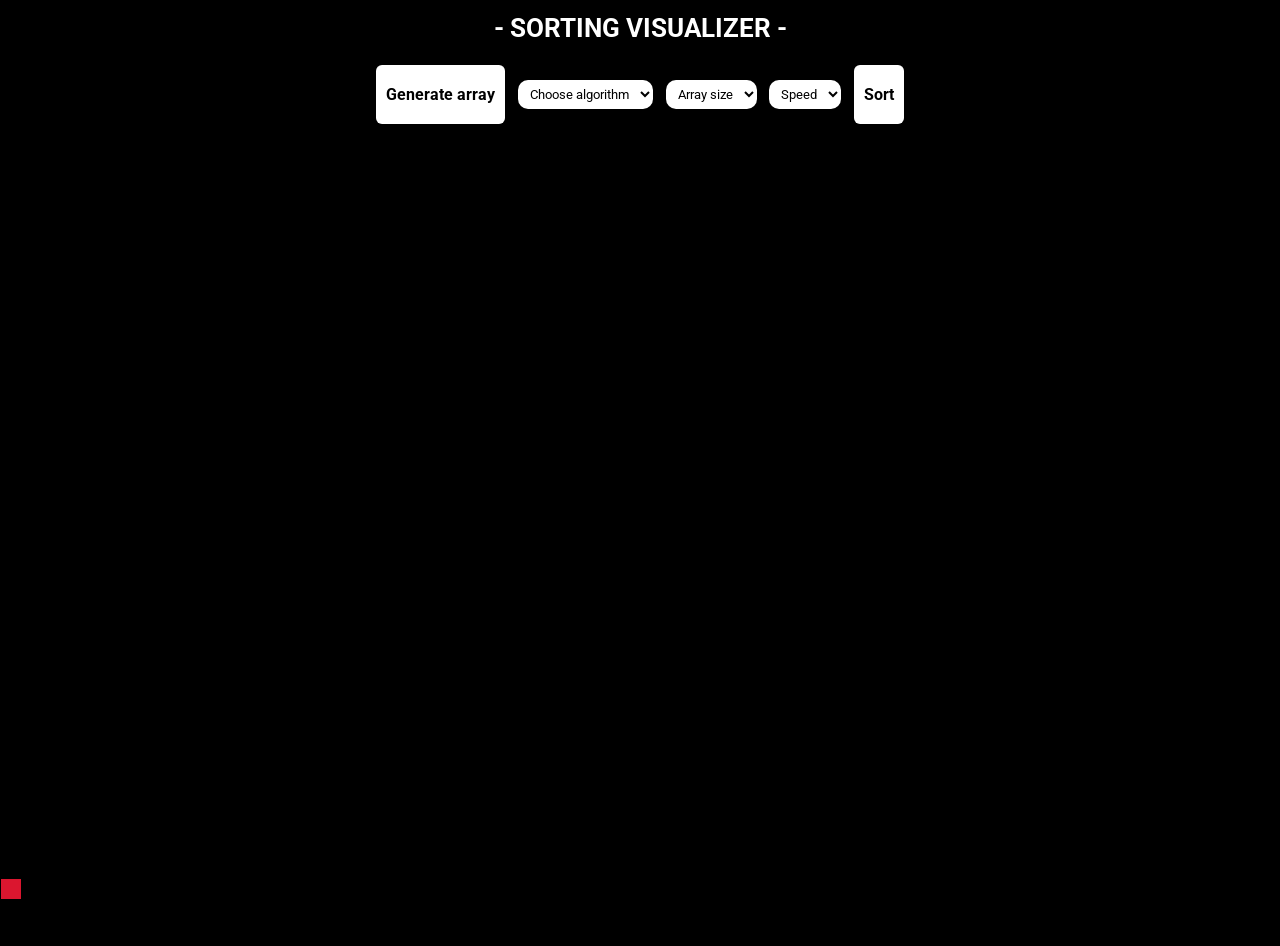
<file: Arrays/Sorting/index.html>
<!DOCTYPE html>
<html lang="en">

<head>
  <meta charset="UTF-8" />
  <meta name="viewport" content="width=device-width, initial-scale=1.0" />
  <link rel="stylesheet" href="https://cdnjs.cloudflare.com/ajax/libs/font-awesome/4.7.0/css/font-awesome.min.css" />
  <link rel="preconnect" href="https://fonts.googleapis.com" />
  <link rel="preconnect" href="https://fonts.gstatic.com" crossorigin />
  <link href="https://fonts.googleapis.com/css2?family=Roboto:wght@300;400&display=swap" rel="stylesheet" />

  
  <link rel="stylesheet" href="./css/style.css" />
  <title>Sorting visualizer</title>
</head>
<style>
body {
  background-color: #000000;
}
</style>

<style>
span.c {
  display: block;
  width: 20px;
  height: 20px;
  padding: 10px;
  border: 1px solid rgb(0, 0, 0);    
  background-color: #db162f; 
}
</style>

<body>
  


  <div class="nav-container">
    <h2 class="title" onclick="window.location.reload()">
      - SORTING VISUALIZER -
    </h2>
    <div class="navbar" id="navbar">
      <a id="random" onclick="RenderScreen()">Generate array</a>
      <span class="options">
        <select name="select sort algorithm" id="menu" class="algo-menu">
          <option value="0">Choose algorithm</option>
          <option value="1">Bubble Sort</option>
          <option value="2">Selection Sort</option>
          <option value="3">Insertion Sort</option>
          <option value="4">Merge Sort</option>
          <option value="5">Quick Sort</option>
        </select>
      </span>
      <span class="options">
        <select name="select array size" id="menu" class="size-menu">
          <option value="0">Array size</option>
          <option value="5">5</option>
          <option value="10">10</option>
          <option value="15">15</option>
          <option value="20">20</option>
          <option value="30">30</option>
          <option value="40">40</option>
          <option value="50">50</option>
          <option value="60">60</option>
          <option value="70">70</option>
          <option value="80">80</option>
          <option value="90">90</option>
          <option value="100">100</option>
        </select>
      </span>
      <span class="options">
        <select name="speed of visualization" id="menu" class="speed-menu">
          <option value="0">Speed</option>
          <option value="0.5">0.50x</option>
          <option value="0.75">0.75x</option>
          <option value="1">1.00x</option>
          <option value="2">2.00x</option>
          <option value="4">4.00x</option>
        </select>
      </span>
      <a class="start">Sort</a>
      <a class="icon"><i class="fa fa-bars"></i></a>
    </div>
  </div>
  <div class="center">
    <div class="array"></div>
  </div>
  <span class="c"><br>Cell Min.</span>
  
  </footer>
  <script src="./scripts/app.js"></script>
  <script src="./scripts/helper.js"></script>
  <script src="./scripts/sort-algorithms.js"></script>
</body>

</html>
</file>
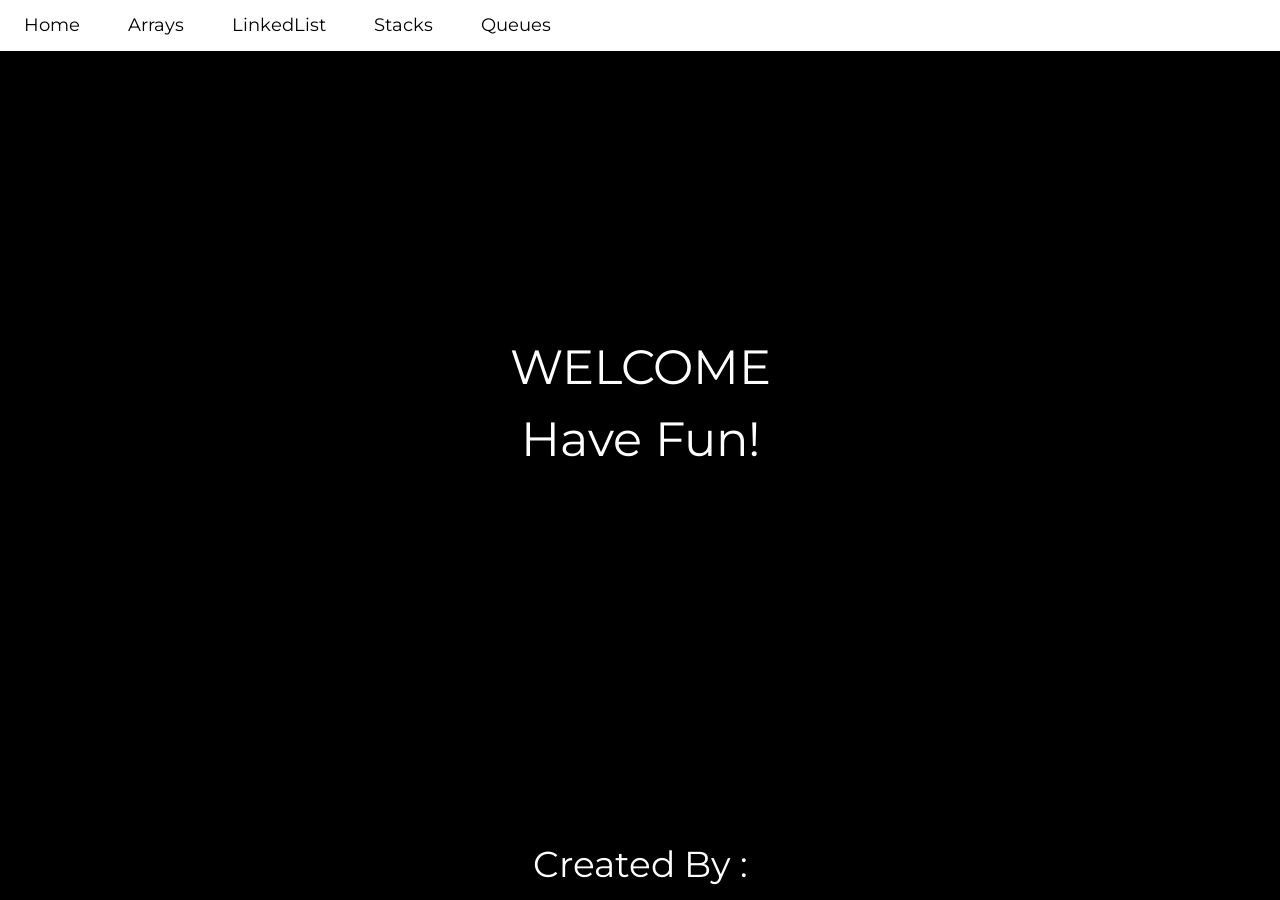
<file: home.html>
<html lang="en">
<head>
<title>DataStructureVisualization</title>
<meta charset="UTF-8">
<meta name="viewport" content="width=device-width, initial-scale=1">
<link rel="stylesheet" href="https://www.w3schools.com/w3css/4/w3.css">
<link rel="stylesheet" href="https://fonts.googleapis.com/css?family=Lato">
<link rel="stylesheet" href="https://fonts.googleapis.com/css?family=Montserrat">
<link rel="stylesheet" href="https://cdnjs.cloudflare.com/ajax/libs/font-awesome/4.7.0/css/font-awesome.min.css">
<style>
body,h1,h2,h3,h4,h5,h6 {font-family: "Lato", sans-serif}
.w3-bar,h1,button {font-family: "Montserrat", sans-serif}
.fa-anchor,.fa-coffee {font-size:300px}
</style>
</head>
<body>

<!-- Navbar -->
<div class="w3-top">
  <div class="w3-bar w3-grayscale w3-card w3-left-align w3-large">
    <a class="w3-bar-item w3-button w3-hide-medium w3-hide-large w3-right w3-padding-large w3-hover-white= w3-large w3-red" href="javascript:void(0);" onclick="myFunction()" title="Toggle Navigation Menu"><i class="fa fa-bars"></i></a>
    <a href="#" class="w3-bar-item w3-button w3-padding-large w3-white">Home</a>
    <a href="Arrays/Arrays.html" class="w3-bar-item w3-button w3-hide-small w3-padding-large w3-hover-white">Arrays</a>
    <a href="Linkedlist/linkedlist.html" class="w3-bar-item w3-button w3-hide-small w3-padding-large w3-hover-white">LinkedList</a>
    <a href="Stacks/Stacks.html" class="w3-bar-item w3-button w3-hide-small w3-padding-large w3-hover-white">Stacks</a>
    <a href="queues/Queues.html" class="w3-bar-item w3-button w3-hide-small w3-padding-large w3-hover-white">Queues</a>
  </div>

  <!-- Navbar on small screens -->
  <div id="navDemo" class="w3-bar-block w3-white w3-hide w3-hide-large w3-hide-medium w3-large">
    <a href="#" class="w3-bar-item w3-button w3-padding-large">Linked List</a>
    <a href="#" class="w3-bar-item w3-button w3-padding-large">Sorting</a>   
    <a href="#" class="w3-bar-item w3-button w3-padding-large">Stacks</a>
    <a href="#" class="w3-bar-item w3-button w3-padding-large">Queues</a>
</div>

<!-- Header -->
<header class="w3-container w3-black w3-center" style="padding:200px 40px">
  <h1 class="w3-margin w3-animate-zoom w3-padding-64 w3-xxxlarge">WELCOME<br> Have Fun!</h1>
  <p class="w3-xlarge"></p>
  
</header>



<div class="w3-container w3-black w3-center w3-padding-64">
    <h1 class="w3-margin- w3-xxlarge">Created By :<br> Obaid(59)-Ahsan(54)-Daniyal(67)-Kazim(74)</h1>
</div>  






<script>
// Used to toggle the menu on small screens when clicking on the menu button
function myFunction() {
  var x = document.getElementById("navDemo");
  if (x.className.indexOf("w3-show") == -1) {
    x.className += " w3-show";
  } else { 
    x.className = x.className.replace(" w3-show", "");
  }
}
</script>

</body>
</html>
</file>
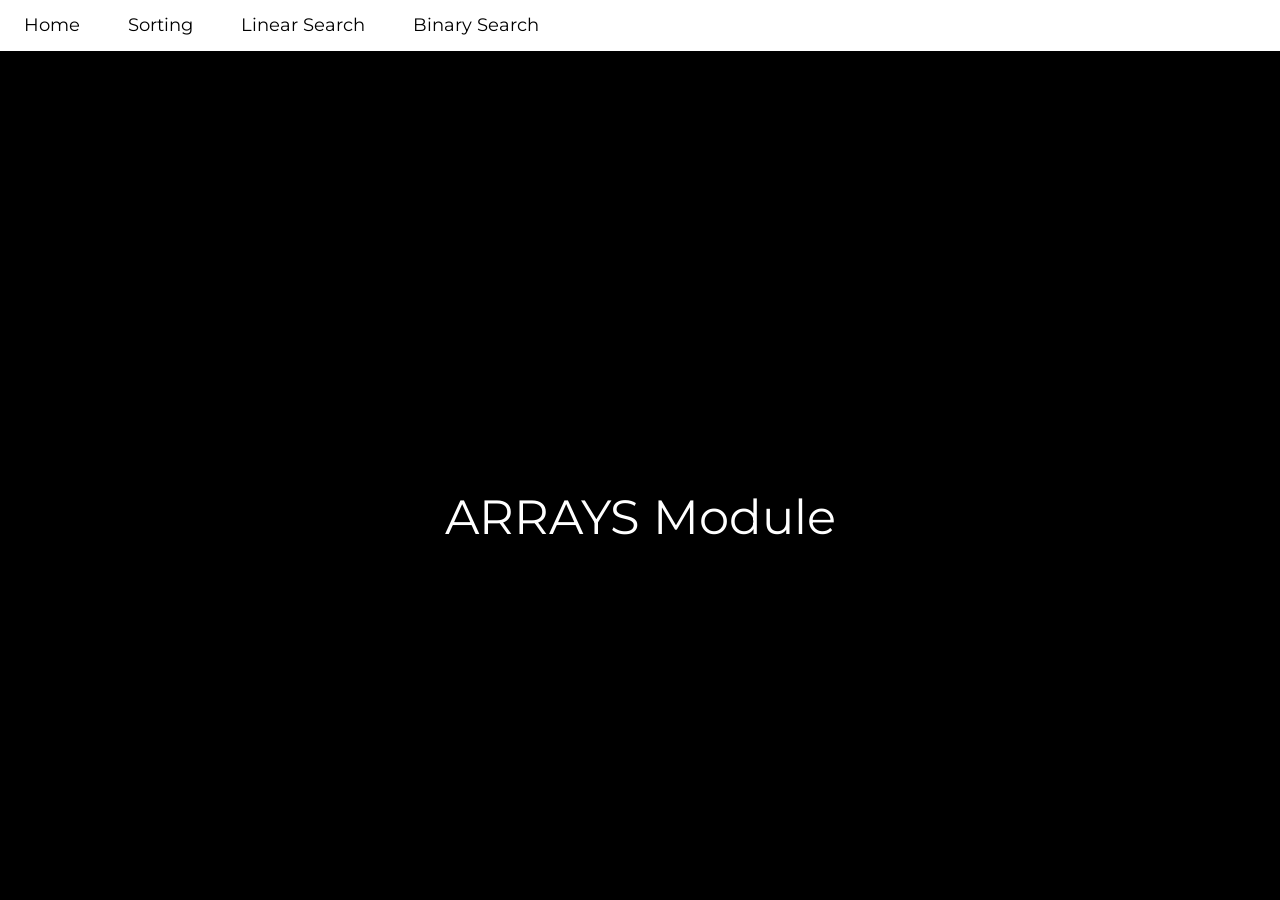
<file: Arrays/Arrays.html>
<html lang="en">
<head>
<title>Array Visualization</title>
<meta charset="UTF-8">
<meta name="viewport" content="width=device-width, initial-scale=1">
<link rel="stylesheet" href="https://www.w3schools.com/w3css/4/w3.css">
<link rel="stylesheet" href="https://fonts.googleapis.com/css?family=Lato">
<link rel="stylesheet" href="https://fonts.googleapis.com/css?family=Montserrat">
<link rel="stylesheet" href="https://cdnjs.cloudflare.com/ajax/libs/font-awesome/4.7.0/css/font-awesome.min.css">
<style>
body,h1,h2,h3,h4,h5,h6 {font-family: "Lato", sans-serif}
.w3-bar,h1,button {font-family: "Montserrat", sans-serif}
.fa-anchor,.fa-coffee {font-size:200px}
</style>
</head>
<body>

<!-- Navbar -->
<div class="w3-top">
  <div class="w3-bar w3-white w3-card w3-left-align w3-large">
    <a class="w3-bar-item w3-button w3-hide-medium w3-hide-large w3-right w3-padding-large w3-hover-white w3-large w3-red" href="javascript:void(0);" onclick="myFunction()" title="Toggle Navigation Menu"><i class="fa fa-bars"></i></a>
    <a href="../home.html" class="w3-bar-item w3-button w3-padding-large w3-white">Home</a>
    <a href="sorting/index.html" class="w3-bar-item w3-button w3-hide-small w3-padding-large w3-hover-white">Sorting</a>
    <a href="LinearSearch/Linear.html" class="w3-bar-item w3-button w3-hide-small w3-padding-large w3-hover-white">Linear Search</a>
    <a href="BinarySearch/Binary.html" class="w3-bar-item w3-button w3-hide-small w3-padding-large w3-hover-white">Binary Search</a>
  </div>

  <!-- Navbar on small screens -->
  <div id="navDemo" class="w3-bar-block w3-white w3-hide w3-hide-large w3-hide-medium w3-large">
    <a href="#" class="w3-bar-item w3-button w3-padding-large">Sorting</a>   
    <a href="#" class="w3-bar-item w3-button w3-padding-large">Linear Search</a>   
    <a href="#" class="w3-bar-item w3-button w3-padding-large">Binary Search</a> 
</div>

<!-- Header -->
<header class="w3-container w3-black w3-center" style="padding:350px 30px">
  <h1 class="w3-margin w3-animate-zoom w3-padding-64 w3-xxxlarge">ARRAYS Module</h1>
  <p class="w3-xxlarge"></p>
  
</header>



<div class="w3-container w3-black w3-center w3-padding-64">
    <h1 class="w3-margin w3-xxxlarge"><br></h1>
</div>  






<script>
// Used to toggle the menu on small screens when clicking on the menu button
function myFunction() {
  var x = document.getElementById("navDemo");
  if (x.className.indexOf("w3-show") == -1) {
    x.className += " w3-show";
  } else { 
    x.className = x.className.replace(" w3-show", "");
  }
}
</script>

</body>
</html>
</file>
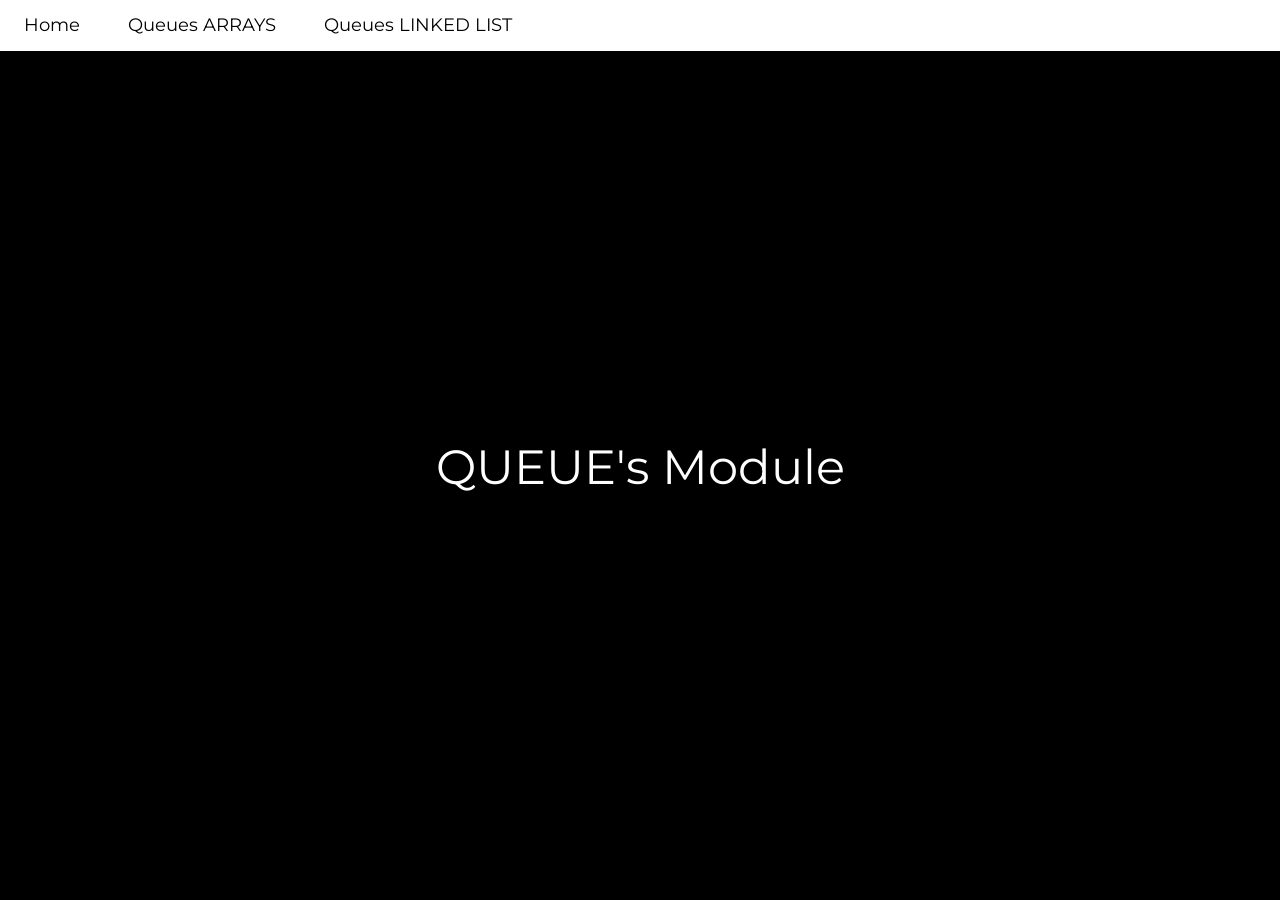
<file: queues/Queues.html>
<html lang="en">
<head>
<title> STACKS Visualization</title>
<meta charset="UTF-8">
<meta name="viewport" content="width=device-width, initial-scale=1">
<link rel="stylesheet" href="https://www.w3schools.com/w3css/4/w3.css">
<link rel="stylesheet" href="https://fonts.googleapis.com/css?family=Lato">
<link rel="stylesheet" href="https://fonts.googleapis.com/css?family=Montserrat">
<link rel="stylesheet" href="https://cdnjs.cloudflare.com/ajax/libs/font-awesome/4.7.0/css/font-awesome.min.css">
<style>
body,h1,h2,h3,h4,h5,h6 {font-family: "Lato", sans-serif}
.w3-bar,h1,button {font-family: "Montserrat", sans-serif}
.fa-anchor,.fa-coffee {font-size:200px}
</style>
</head>
<body>

<!-- Navbar -->
<div class="w3-top">
  <div class="w3-bar w3-white w3-card w3-left-align w3-large">
    <a class="w3-bar-item w3-button w3-hide-medium w3-hide-large w3-right w3-padding-large w3-hover-white w3-large w3-red" href="javascript:void(0);" onclick="myFunction()" title="Toggle Navigation Menu"><i class="fa fa-bars"></i></a>
    <a href="../home.html" class="w3-bar-item w3-button w3-padding-large w3-white">Home</a>
    <a href="QueueArray.html" class="w3-bar-item w3-button w3-hide-small w3-padding-large w3-hover-white">Queues ARRAYS</a>
    <a href="QueueLL.html" class="w3-bar-item w3-button w3-hide-small w3-padding-large w3-hover-white">Queues LINKED LIST</a>
  </div>

  <!-- Navbar on small screens -->
  <div id="navDemo" class="w3-bar-block w3-white w3-hide w3-hide-large w3-hide-medium w3-large">
    <a href="#" class="w3-bar-item w3-button w3-padding-large">Queues ARRAYS</a>   
    <a href="#" class="w3-bar-item w3-button w3-padding-large">Queues LinkedList</a>    
</div>

<!-- Header -->
<header class="w3-container w3-black w3-center" style="padding:300px 30px">
  <h1 class="w3-margin w3-animate-zoom w3-padding-64 w3-xxxlarge">QUEUE's Module</h1>
  <p class="w3-xxlarge"></p>
  
</header>



<div class="w3-container w3-black w3-center w3-padding-64">
    <h1 class="w3-margin w3-xxlarge"><br></h1>
</div>  






<script>
// Used to toggle the menu on small screens when clicking on the menu button
function myFunction() {
  var x = document.getElementById("navDemo");
  if (x.className.indexOf("w3-show") == -1) {
    x.className += " w3-show";
  } else { 
    x.className = x.className.replace(" w3-show", "");
  }
}
</script>

</body>
</html>
</file>
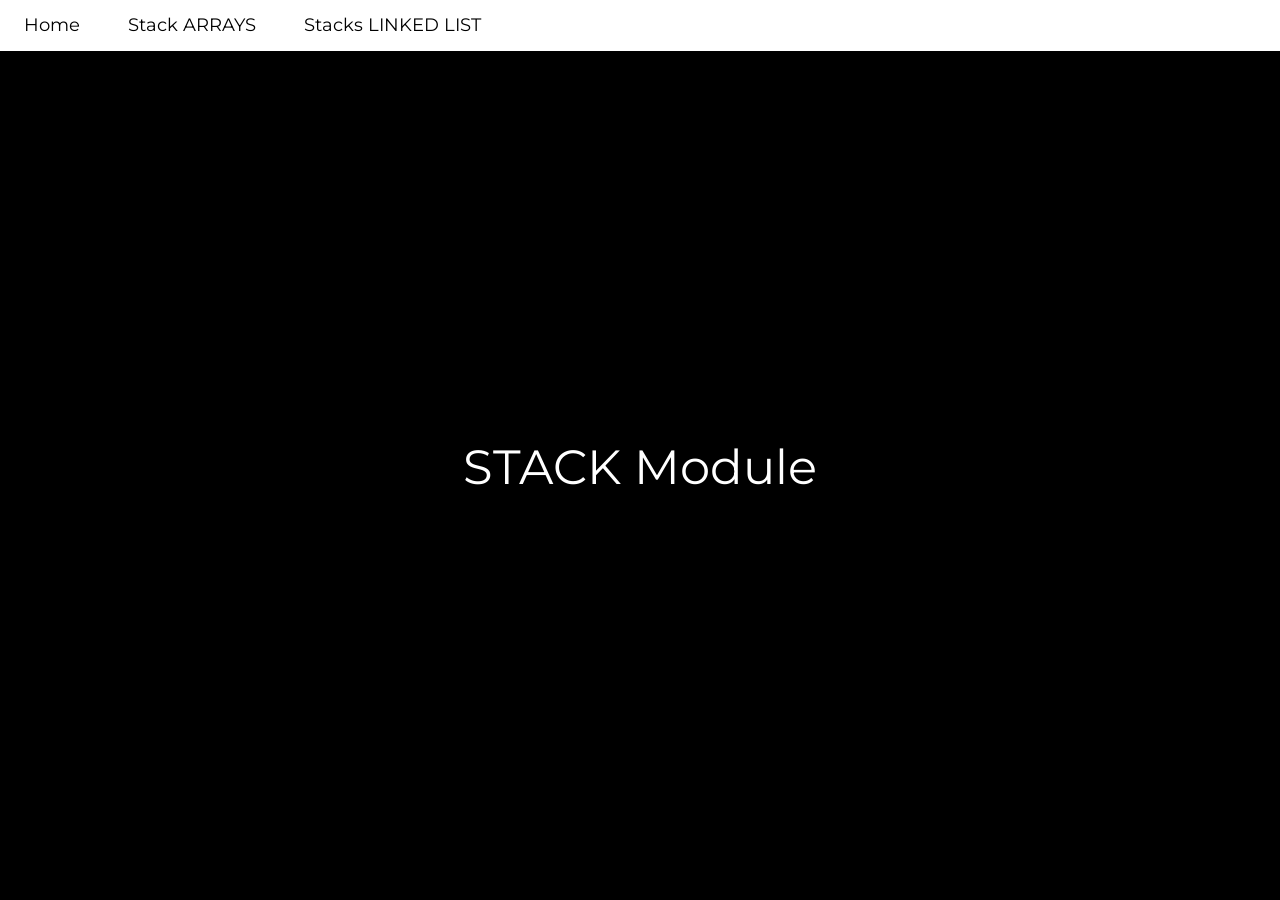
<file: Stacks/Stacks.html>
<html lang="en">
<head>
<title> STACKS Visualization</title>
<meta charset="UTF-8">
<meta name="viewport" content="width=device-width, initial-scale=1">
<link rel="stylesheet" href="https://www.w3schools.com/w3css/4/w3.css">
<link rel="stylesheet" href="https://fonts.googleapis.com/css?family=Lato">
<link rel="stylesheet" href="https://fonts.googleapis.com/css?family=Montserrat">
<link rel="stylesheet" href="https://cdnjs.cloudflare.com/ajax/libs/font-awesome/4.7.0/css/font-awesome.min.css">
<style>
body,h1,h2,h3,h4,h5,h6 {font-family: "Lato", sans-serif}
.w3-bar,h1,button {font-family: "Montserrat", sans-serif}
.fa-anchor,.fa-coffee {font-size:200px}
</style>
</head>
<body>

<!-- Navbar -->
<div class="w3-top">
  <div class="w3-bar w3-white w3-card w3-left-align w3-large">
    <a class="w3-bar-item w3-button w3-hide-medium w3-hide-large w3-right w3-padding-large w3-hover-white w3-large w3-red" href="javascript:void(0);" onclick="myFunction()" title="Toggle Navigation Menu"><i class="fa fa-bars"></i></a>
    <a href="../home.html" class="w3-bar-item w3-button w3-padding-large w3-white">Home</a>
    <a href="StackARRAY.html" class="w3-bar-item w3-button w3-hide-small w3-padding-large w3-hover-white">Stack ARRAYS</a>
    <a href="StackLL.html" class="w3-bar-item w3-button w3-hide-small w3-padding-large w3-hover-white">Stacks LINKED LIST</a>
  </div>

  <!-- Navbar on small screens -->
  <div id="navDemo" class="w3-bar-block w3-white w3-hide w3-hide-large w3-hide-medium w3-large">
    <a href="#" class="w3-bar-item w3-button w3-padding-large">Stack ARRAYS</a>   
    <a href="#" class="w3-bar-item w3-button w3-padding-large">Stack LinkedList</a>    
</div>

<!-- Header -->
<header class="w3-container w3-black w3-center" style="padding:300px 30px">
  <h1 class="w3-margin w3-animate-zoom w3-padding-64 w3-xxxlarge">STACK Module</h1>
  <p class="w3-xxlarge"></p>
  
</header>



<div class="w3-container w3-black w3-center w3-padding-64">
    <h1 class="w3-margin w3-xxlarge"><br></h1>
</div>  






<script>
// Used to toggle the menu on small screens when clicking on the menu button
function myFunction() {
  var x = document.getElementById("navDemo");
  if (x.className.indexOf("w3-show") == -1) {
    x.className += " w3-show";
  } else { 
    x.className = x.className.replace(" w3-show", "");
  }
}
</script>

</body>
</html>
</file>
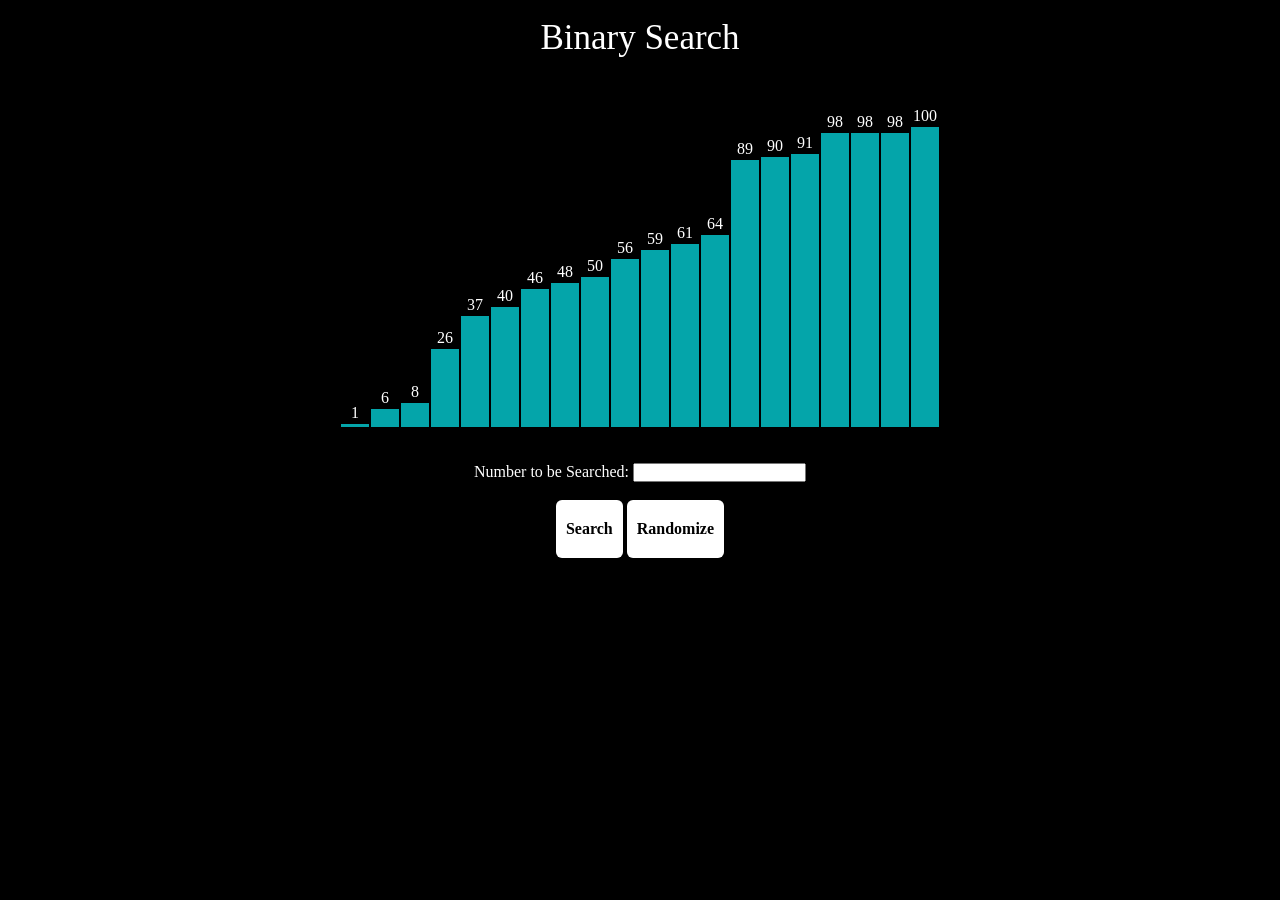
<file: Arrays/BinarySearch/Binary.html>
<!DOCTYPE html>
<html lang="en">
  <head>
    <meta charset="UTF-8" />
    <meta name="viewport"
          content="width=device-width, initial-scale=1.0" />
    <link rel="stylesheet"type="text/css" href="style.css" />
  </head>
 
  <body>
    <br />
    <p class="header">Binary Search</p>
 
 
 
 
    <div id="array"></div>
    <br /><br />
 
    <div style="text-align: center">
      <label for="fname">
        Number to be Searched:
      </label>
      <input type="text" id="fname"
             name="fname" />
      <br /><br />
      <button class="btn"
              onclick="BinarySearch()">Search</button>
      
      <button class="btn"
              onclick="location.reload()">Randomize</button>
      <br />
      <br />
      <div id="text"></div>
    </div>
 
    <script src="script.js"></script>
  </body>
</html>
</file>
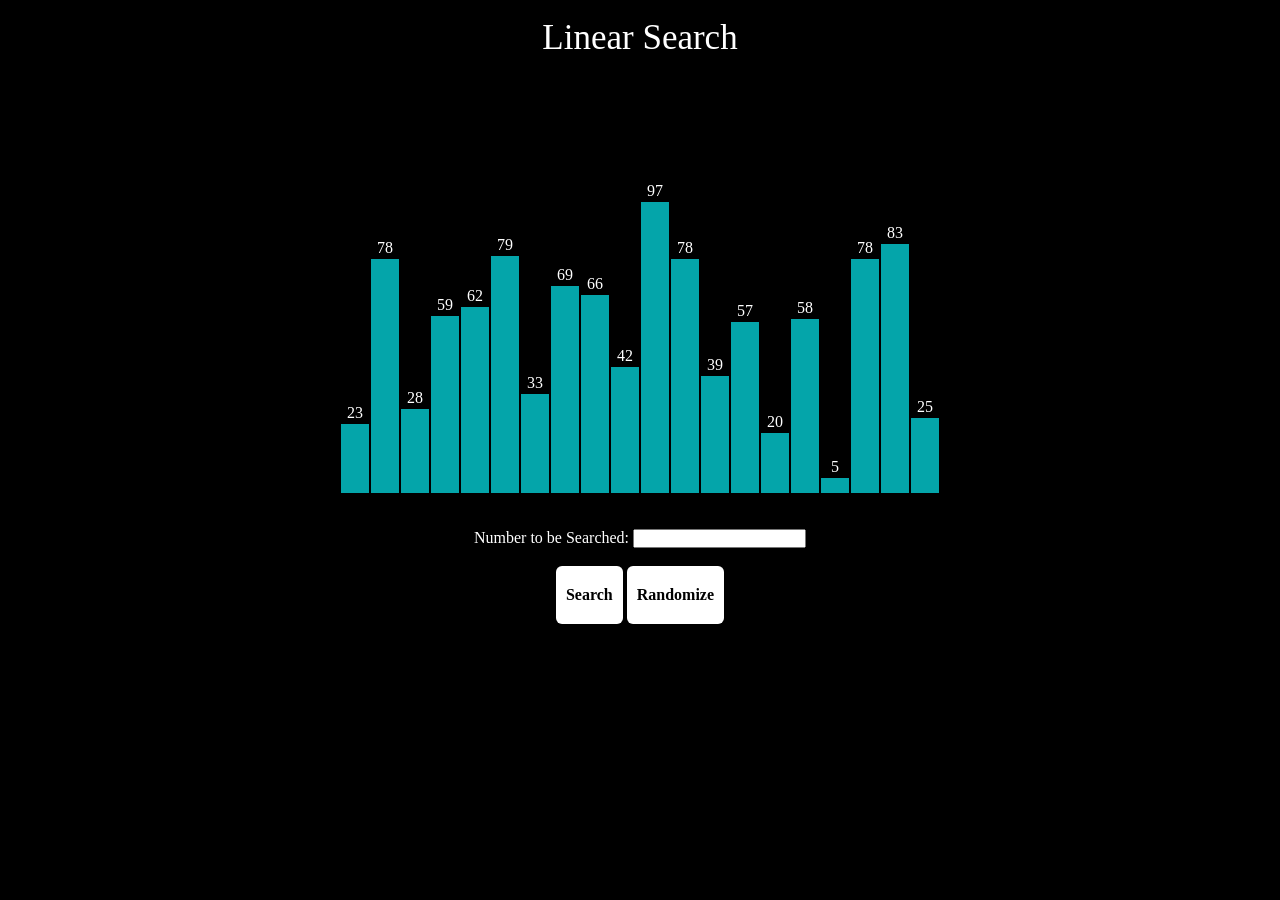
<file: Arrays/LinearSearch/Linear.html>
<!DOCTYPE html>
<html lang="en">
  <head>
    <meta charset="UTF-8" />
    <meta name="viewport" 
          content="width=device-width, initial-scale=1.0" />
    <link rel="stylesheet" href="style.css" />
  </head>
  
  <body>
   
    <br />
    <p class="header">Linear Search</p>
  
  
    <div id="array"></div>
    <br /><br />
  
    <div style="text-align: center">
      <label for="fname">
        Number to be Searched:
      </label>
      <input type="text" id="fname" name="fname" />
      <br /><br />
      <button class="btn"
              onclick="LinearSearch()">Search
      </button>
      <button class="btn"
              onclick="location.reload()">Randomize</button>
      </button>
      <br />
      <br />
      <div id="text"></div>
    </div>
  
    <script src="script.js"></script>
  </body>
</html>
</file>
<file: Arrays/Sorting/css/style.css>
:root {
  --primary-color: #1abc9c;
  --secondary-color: #16a085;
}
* {
  /* Below is the standard CSS code one should add to get rid of default margins and padding which most of tge HTML elements have */
  margin:0;
  padding:0;
  box-sizing: border-box;
  font-family: "Roboto", sans-serif;
  user-select: none;
}
body {
  background-color: #000000;
  position: relative;
  min-height: 100vh;
  text-align: center;
  display: flex;
  justify-content: space-between;
  flex-direction: column;
  align-items: stretch;
}

/* Title CSS */
.title {
  background-color: #000000;
  text-align: center;
  font-size: 1.6em;
  padding-block: 0.5em;
  color: #fff;
  cursor: pointer;
}

/* Navbar CSS */
.navbar {
  display: flex;
  justify-content: center;
  align-items: center;
  flex-wrap: wrap;
  gap: 0.8em;
  font-size: 16px;
  min-height: 70px;
  padding-block: 0.6em;
  background-color: #000000;
  transition: all 0.5s cubic-bezier(0.645, 0.045, 0.355, 1);
}
.navbar a {
  all: unset;
  cursor: pointer;
  color: rgb(0, 0, 0);
  font-weight:bold ;
  padding: 20px 10px;
  border-radius: 6px;
  transition: 0.3s;
  background-color: #ffffff;
}
.navbar a:hover {
  background-color: transparent;
}
.navbar #menu {
  width: fit-content;
  outline: none;
  border: none;
  border-radius: 10px;
  padding: 6px 8px;
  background-color: #ffffff;
  color: rgb(0, 0, 0);
}
.navbar > .icon {
  display: none;
}
#menu,
#random,
#start {
  cursor: pointer;
}

/* Center css */
.center {
  margin: auto;
  box-shadow: rgba(0, 0, 0, 0.16) 0px 1px 4px; /* Added shadow to make page border free */
  height: 420px;
  width: 900px;
  max-height: 731px;
}
.array {
  display: flex;
  align-items: flex-end;
  min-height: 100%;
  height: 100%;
  padding: 1rem;
  flex-direction: row;
}
.cell {
  display: flex;
  align-items: flex-start;
  flex: 0.5;
  width: 0.000001%;
  margin: 1px;
  background-color: #04a5aa;
  resize: horizontal;
  position: relative;
  transition: all 0.4s ease-in;
}
.cell.done {
  background-color: #13ce66;
  border-color: #13ce66;
  color: white;
  transition: all 0.4s ease-out;
}
.cell.visited {
  border-color: #09588e;
  background-color: #6184d8;
  color: white;
  transition: 0.5s;
}
.cell.current {
  border-color: #dfd630;
  background-color: #dfd630;
  color: white;
  transition: all 0.9s ease-out;
}
.cell.min {
  background-color: #db162f;
  border-color: #db162f;
  color: white;
  transition: all 0.4s ease-out;
}



@media screen and (max-width: 600px) {
  .navbar {
    gap: 0.4em;
  }
  .title {
    font-size: 17px;
  }
  .navbar *,
  .navbar a {
    font-size: 14px;
  }
  .footer {
    font-size: 18px;
  }
  a#random {
    order: 4;
  }
  a.start {
    order: 5;
  }
}
@media screen and (max-width: 550px) {
  .center {
    width: 95%;
  }
}
</file>
<file: Arrays/BinarySearch/style.css>
@charset"utf-8";
* {
  margin: 0px;
  padding: 0px;
  box-sizing: border-box;
}
body{
  background-color: rgb(0, 0, 0);
}


.btn  {
  all: unset;
cursor: pointer;
color: rgb(0, 0, 0);
font-weight:bold ;
padding: 20px 10px;
border-radius: 6px;
transition: 0.3s;
background-color: #ffffff;
}
 .btn:hover{
background-color: transparent;
}
 
.header {
  font-size: 35px;
  text-align: center;
  background-color: rgb(0, 0, 0);
    color: rgb(255, 255, 255);
}
 
#array {
  background-color: rgb(0, 0, 0);
  height: 305px;
  width: 598px;
  margin: auto;
  position: relative;
  margin-top: 64px;
}
label {
  color: white;
}
 
.block {
  width: 28px;
  background-color: #04A5AA;
  position: absolute;
  bottom: 0px;
  transition: 0.2s all ease;
}
 
.block_id {
  position: absolute;
  color: rgb(255, 255, 255);
  margin-top: -20px;
  width: 100%;
  text-align: center;
}
</file>
<file: Arrays/LinearSearch/style.css>
* {
    margin: 0px;
    padding: 0px;
    box-sizing: border-box;
  }
  body{
    background-color: rgb(0, 0, 0);
  }


  .btn  {
    all: unset;
  cursor: pointer;
  color: rgb(0, 0, 0);
  font-weight:bold ;
  padding: 20px 10px;
  border-radius: 6px;
  transition: 0.3s;
  background-color: #ffffff;
 }
   .btn:hover{
  background-color: transparent;
}

 
    
  .header {
    font-size: 35px;
    text-align: center;
    background-color: rgb(0, 0, 0);
    color: rgb(255, 255, 255);
  }
    
  #array {
    background-color: rgb(0, 0, 0);
    height: 305px;
    width: 598px;
    margin: auto;
    position: relative;
    margin-top: 130px;
  }
   label {
    color: white;
  }
    
  .block {
    width: 28px;
    background-color: #04A5AA;
    position: absolute;
    width: 100 px;
    
    bottom: 0px;
    transition: 0.2s all ease;
  }
    
  .block_id {
    position: absolute;
    color: rgb(255, 255, 255);
    margin-top: -20px;
    width: 100%;
    text-align: center;
  }
</file>
